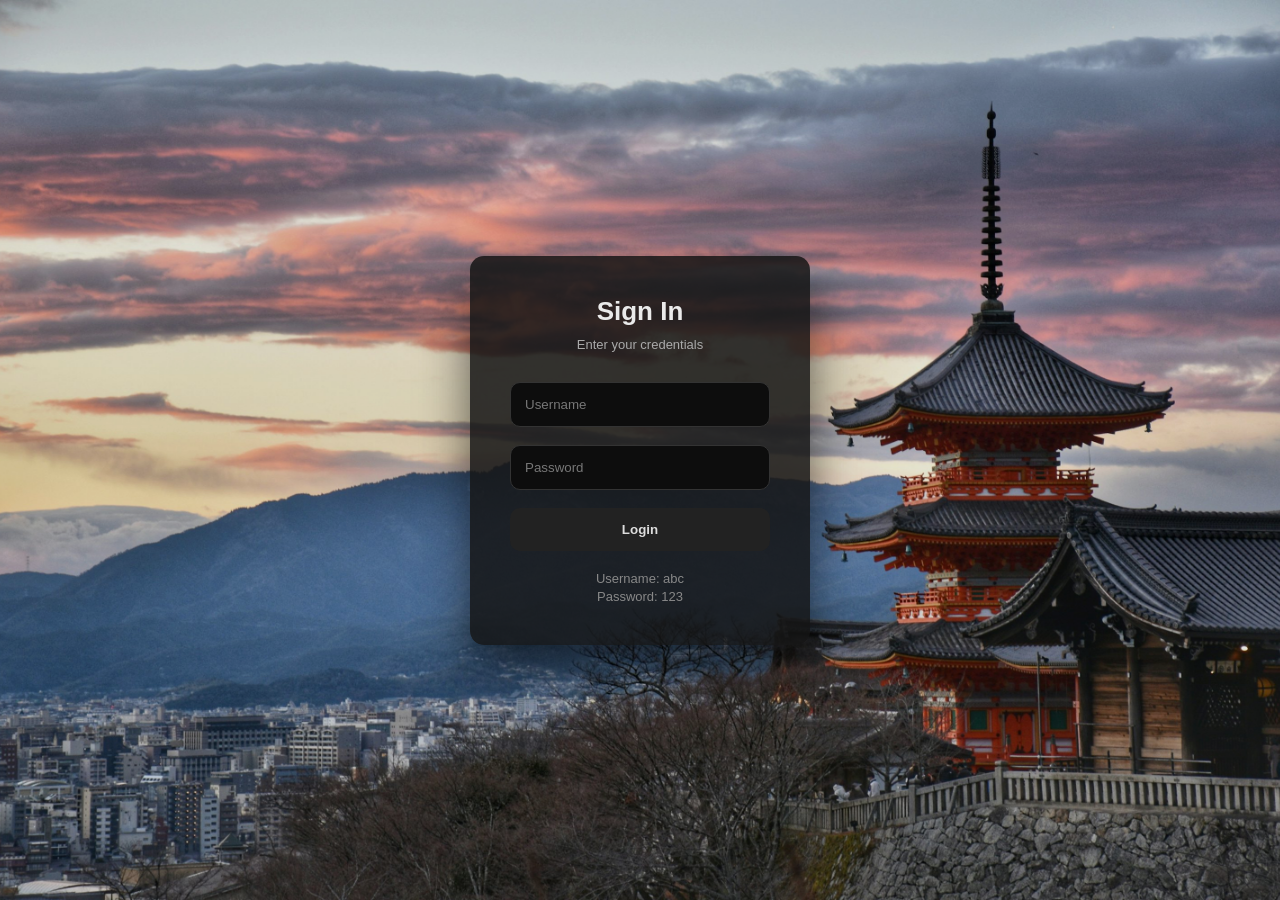
<file: indexB.html>
<!DOCTYPE html>
<html lang="en">
<head>
    <meta charset="UTF-8">
    <meta name="viewport" content="width=device-width, initial-scale=1.0">
    <title>Document</title>
    <link rel="stylesheet" href="./sectionB_a7x.css">
    <link rel="stylesheet" href="./style.css">
    <link rel="stylesheet" href="./bottom_navigation.css">
    <link rel="stylesheet"
href="https://cdnjs.cloudflare.com/ajax/libs/font-awesome/6.5.0/css/all.min.css">
<script>
      function check_cookie() {
        cookies = document.cookie.split(";");
        if (localStorage.getItem("multimedia_login") != null) {
          // alert("Welcome to my website!");
          
        } else  {
          alert("Please login first");
          window.location = "./login.html"
        }
      }
    </script>
</head>
<body onload="check_cookie()">
    <section id="engineering" class="page engineering" style="background-image: url('https://externlabs.com/blogs/wp-content/uploads/2021/10/iot-embedded-system-prev.webp'); background-size: cover;">

  <div class="section-content">

    <!-- 1. Topic Title -->
    <h1 class="section-title">Embedded Systems</h1>

    <!-- 2. Description + Image -->
    <div class="section-body">

      <div class="text">
        <p>
  An embedded system is a specialized computer system designed to perform
  a specific function within a larger system. It integrates hardware and
  software components such as microcontrollers, sensors, memory, and
  actuators to operate efficiently and reliably in real time.
</p>

<p>
  Embedded systems are widely used in everyday applications including
  home appliances, automotive control units, industrial machines, medical
  devices, and consumer electronics. Unlike general-purpose computers,
  embedded systems are optimized for dedicated tasks with low power
  consumption and high reliability.
</p>

        <!-- 3. Significance / Importance -->
    <div class="importance">
     <h2>Significance of Embedded Systems</h2>
      <ul>
        <li>Enable automation and intelligent control in modern devices</li>
    <li>Provide real-time performance for time-critical applications</li>
    <li>Reduce system cost, size, and power consumption</li>
    <li>Form the foundation for technologies such as IoT, robotics, and smart systems</li>
      </ul>
    </div>


      </div>

    
      <div class="image">
        <img src="https://i0.wp.com/randomnerdtutorials.com/wp-content/uploads/2018/08/ESP32-DOIT-DEVKIT-V1-Board-Pinout-36-GPIOs-updated.jpg" alt="ESP32 Dev Board Pinout">
        <p class="caption">Figure: ESP32 Dev Board Pinout</p>
      </div>

    </div>

    

  </div>

</section>

    <section id="a7x" class="page a7x" style="background-image: url('https://cdn.wallpapersafari.com/96/81/CRtPq8.jpg'); background-size: cover;">

  <div class="section-content">

    <!-- 1. Topic Title -->
    <h1 class="section-title">Avenged Sevenfold (A7X)</h1>

    <!-- 2. Description + Image -->
    <div class="section-body">

      <div class="text">
        <p>
          Avenged Sevenfold, commonly known as A7X, is an American heavy metal
          band formed in 1999. The band is known for combining elements of
          metalcore, heavy metal, and hard rock, while also incorporating
          complex guitar solos, powerful drumming, and strong vocal melodies.
        </p>

        <p>
          One of the most distinctive features of Avenged Sevenfold is their
          use of dual guitar harmonies and advanced lead guitar techniques,
          which are heavily influenced by classic metal bands. Their music
          often explores themes such as personal struggle, war, faith, and
          societal issues.
        </p>
        
        <div class="importance">
      <h2>Significance and Influence</h2>
      <ul>
        <li>Helped bridge modern metal with classic heavy metal elements</li>
        <li>Inspired many guitarists through complex solos and harmonized riffs</li>
        <li>Expanded metal music to a wider mainstream audience</li>
        <li>Encouraged creativity and technical skill in modern music production</li>
      </ul>
    </div>

      </div>

      <div class="image">
        <img src="./a7x_band.jpg" alt="Avenged Sevenfold Band">
        <p class="caption">Figure: Avenged Sevenfold (original line up)</p>
      </div>

    </div>

    <!-- 3. Significance / Importance -->
    

  </div>

</section>

<nav class="bottom-nav">
    <a href="#engineering" class="nav-item">
    <i class="fas fa-computer"></i>
    Embedded System
  </a>
  <a href="#a7x" class="nav-item">
    <i class="fas fa-skull"></i>
    Avenged Sevenfold
  </a>
  <a href="./index.html" class="nav-item">
    <i class="fas fa-door-open"></i>
    Section A
  </a>
   <a onclick="logout()" class="nav-item">
    <i class="fas fa-power-off"></i>
    Logout
  </a>
</nav>
<script src="function.js"></script>
</body>
</html>
</file>
<file: sectionB_a7x.css>
.section-b {
  padding: 40px;
}

.section-title {
  text-align: center;
  margin-bottom: 30px;
  font-size: 50px;
  font-weight: 400;
}

.section-body {
  display: flex;
  gap: 30px;
  align-items: center;
}

.section-body .text {
    font-size: 20px;
  flex: 1;
}

.section-body .image {
  flex: 1;
  display: flex;
  flex-direction: column;
  align-items: center;
  justify-content: center;
  text-align: center;
}

.section-body img {
  max-width: 100%;
  border-radius: 10px;
}

img  {
    
    top: 50%;
    width: 60%;
}


.caption {
  font-size: 12px;
  color: #aaa;
  margin-top: 8px;
}

.importance {
  margin-top: 40px;
}

.importance h2  {
    font-weight: 400;
}

.importance ul {
  padding-left: 20px;
}

@media (max-width: 768px) {
  .section-body {
    flex-direction: column;
  }
}
</file>
<file: style.css>
@import url('https://fonts.googleapis.com/css2?family=UnifrakturCook:wght@700&display=swap');
@font-face {
 
font-family: "BitcountPropSingle";
  src: url("./BitcountPropSingle.ttf") format(truetype);
}
        html    {
          scroll-behavior: smooth;
            color: white;
            /* font-family: 'BitcountPropSingle'; */
            /* font-family: 'UnifrakturCook', cursive; */
            background: black;
        }
          section {
    height: 200%;
  }
        
          table {
    border-collapse: collapse;
    width: 100%;
    height: 100%;
    max-width: 1000px;
    max-height: 250px;
    margin: 20px auto;
    background: #1a1a1a;
    color: #fff;
    font-family: Arial, sans-serif;
    border-radius: 10px;
    overflow: hidden;
    z-index: 10;
  }

  td {
    border: 1px solid #333;
    padding: 12px 15px;
    text-align: center;
    transition: background 0.3s;
  }

  td:hover {
    background: #333;
  }

  a {
    color: #7fc8ff;
    text-decoration: none;
    font-weight: bold;
  }

  a:hover {
    text-decoration: underline;
  }

    video {
        position: absolute;
        bottom: 110%;
        right: 0%;
        width: 50%;
        right: 25%;
    }
   @keyframes flicker {
    0%, 100% { opacity: 1; }
    92% { opacity: 0.85; }
    95% { opacity: 1; }
    98% { opacity: 0.6; }
  }

  @keyframes blood-drip {
    0% { transform: translateY(0); opacity: 1; }
    90% { opacity: 1; }
    100% { transform: translateY(25px); opacity: 0; }
  }

  @keyframes glitch {
    0% { text-shadow: 1px 0 red; }
    20% { text-shadow: -2px 0 #ff4444; }
    40% { text-shadow: 2px 0 #aa0000; }
    60% { text-shadow: -1px 0 #ff2222; }
    100% { text-shadow: 1px 0 red; }
  }

  @keyframes pulse {
    0% { box-shadow: 0 0 10px #ff000022, inset 0 0 12px #ff000022; }
    50% { box-shadow: 0 0 18px #ff000099, inset 0 0 16px #ff000044; }
    100% { box-shadow: 0 0 10px #ff000022, inset 0 0 12px #ff000022; }
  }

  .audio-player {
    position: absolute;
    bottom: -80%;
    width: 380px;
    padding: 26px;
    height: 120px;
    background: #080808;
    color: #ff2b2b;
    font-family: "Courier New", monospace;
    /* opacity: .1; */

    border-radius: 28px; /* ROUNDED */
    border: 2px solid #4b0000;

    box-shadow: 
      0 0 20px #ff000033, 
      inset 0 0 18px #ff000022;

    animation: flicker 4s infinite steps(25);
    /* position: relative; */
    overflow: hidden;
  }


  .title {
    font-size: 20px;
    text-align: center;
    /* margin-bottom: 1px; */
    animation: glitch 1.8s infinite;
  }

  .artist {
    text-align: center;
    font-size: 14px;
    /* margin-bottom: 1px; */
    color: #ff7777;
  }

  .controls {
    display: flex;
    align-items: center;
    gap: 15px;
  }

  .play-btn {
    width: 50px;
    height: 50px;
    border: none;
    border-radius: 50%; /* ROUND NOW */
    background: #160000;
    color: #ff2b2b;
    cursor: pointer;
    font-size: 26px;
    transition: 0.2s;
    box-shadow: 0 0 10px #ff000044;
  }

  .play-btn:hover {
    background: #240000;
    box-shadow: 0 0 16px #ff000099;
  }

  .progress {
    flex: 1;
    height: 10px;
    background: #300000;
    border-radius: 6px;
    position: relative;
    cursor: pointer;
    box-shadow: inset 0 0 12px #ff000033;
  }

  .fas {
    cursor: pointer;
  }
 

  .progress-filled {
    height: 100%;
    width: 0%;
    background: #ff1a1a;
    border-radius: 6px;
    box-shadow: 0 0 8px #ff0000aa;
  }

  .time {
    font-size: 12px;
    color: #ff4d4d;
  }
  .volume-container {
    margin-top: 18px;
    display: flex;
    align-items: center;
    gap: 12px;
  }

  .volume-label {
    font-size: 14px;
    color: #ff4444;
    animation: glitch 2.2s infinite;
  }

  .volume-slider {
    -webkit-appearance: none;
    width: 40%;
    height: 8px;
    background: #2b0000;
    border-radius: 4px;
    position: relative;

    /* the “blade” */
    box-shadow: inset 0 0 10px #ff000044, 0 0 8px #ff000022;
  }

  .volume-slider::-webkit-slider-thumb {
    -webkit-appearance: none;
    width: 22px;
    height: 22px;

    /* knife handle */
    border-radius: 4px;
    background: #ff1a1a;
    box-shadow: 0 0 10px #ff0000aa;
    cursor: pointer;
    transition: 0.2s;
  }

  .volume-slider::-webkit-slider-thumb:hover {
    background: #ff4444;
    box-shadow: 0 0 14px #ff0000ff;
  }
    .card-container {

    display: flex;
    gap: 20px;
    justify-content: center;
    flex-wrap: wrap; /* allows stacking on small screens */
  }

  .card {
    width: 250px;
    background: #1a1a1a;
    color: #fff;
    border-radius: 12px;
    padding: 15px;
    text-align: center;
    font-family: Arial, sans-serif;
    box-shadow: 0 4px 10px rgba(0,0,0,0.4);
  }

  .card img {
    width: 100%;
    border-radius: 10px;
    margin-bottom: 10px;
  }
#topic_title  {
  font-family: 'BitcountPropSingle';
}
  .card h2 {
    font-size: 18px;
    margin: 0;
  }
  #interest1    {
    height: 180px;
  }
  #interest2   {
    height: 380px;
  }

  #welcome_heading  {
    font-size: 80px;
    font-weight: 420;
    letter-spacing: 10px;
    font-family: 'BitcountPropSingle';
  }

   #profile_heading  {
    font-size: 40px;
    font-weight: 420;
  }
   #profile_information  {
    font-size: 30px;
    font-weight: 350;
  }

  #visit_link  {
    font-size: 80px;
    font-weight: 350;
    
  }

#visit_img {
    font-size: 65px;
    font-weight: 350;
  }
#visit_guitar {
    font-size: 65px;
    font-weight: 250;
    /* font-family: 'UnifrakturCook', cursive; */
  }

  #more_project  {
    font-weight: 400;
    font-size: 50px;
  }
.page {
  position: relative;
  height: 100vh;
  background-size: cover;
  background-position: center;
  color: white;
  z-index: 0; /* NORMAL layer */
}

/* Overlay */
.page::before {
  content: "";
  position: absolute;
  inset: 0;
  background: rgba(0, 0, 0, 0.8);
  z-index: -1; /* behind content */
  pointer-events: none; /* VERY IMPORTANT */
}
</file>
<file: bottom_navigation.css>
.bottom-nav {
    position: fixed;
    bottom: 0;
    left: 0;
    width: 100%;
    height: 70px;
    background: #111;
    display: flex;
    justify-content: space-around;
    align-items: center;
    border-top: 1px solid #333;
    z-index: 1000;
  }

  .nav-item {
    color: #aaa;
    text-decoration: none;
    display: flex;
    flex-direction: column; /* stack icon + text */
    align-items: center;
    font-size: 12px;
  }

  .nav-item i {
    font-size: 20px;
    margin-bottom: 4px;
  }

  .nav-item:hover {
    color: #fff;
  }
</file>
<file: login.css>
* {
  box-sizing: border-box;
  font-family: "Segoe UI", Arial, sans-serif;
}

body {
  margin: 0;
  min-height: 100vh;
  background: url("./login.jpg") center / cover no-repeat fixed;
  display: flex;
  align-items: center;
  justify-content: center;
  color: white;
}

/* Black overlay */
.bg-overlay {
  position: fixed;
  inset: 0;
  background: rgba(0,0,0,0.1);
  z-index: 0;
  pointer-events: none;
}

/* Center wrapper */
.login-wrapper {
  position: relative;
  z-index: 1;
  width: 100%;
  display: flex;
  justify-content: center;
  padding: 20px;
}

/* Card */
.login-card {
  background: rgba(20,20,20,0.85);
  padding: 40px;
  width: 340px;
  border-radius: 14px;
  box-shadow: 0 25px 50px rgba(0,0,0,0.6);
  text-align: center;
}

/* Title */
.login-card h2 {
  margin: 0;
  font-size: 26px;
  color: #eaeaea;
}

.subtitle {
  margin: 10px 0 30px;
  font-size: 13px;
  color: #aaa;
}

/* Inputs */
.login-card input {
  width: 100%;
  padding: 14px;
  margin-bottom: 18px;
  border: 1px solid #333;
  border-radius: 10px;
  background: #0d0d0d;
  color: #fff;
  outline: none;
}

.login-card input::placeholder {
  color: #777;
}

.login-card input:focus {
  border-color: #555;
}

/* Button */
.login-card button {
  width: 100%;
  padding: 14px;
  border: none;
  border-radius: 10px;
  background: #222;
  color: #ddd;
  font-weight: 600;
  cursor: pointer;
  transition: 0.25s ease;
}

.login-card button:hover {
  background: #333;
}

/* Links */
.links {
  margin-top: 18px;
}

.links a {
  font-size: 13px;
  color: #888;
  text-decoration: none;
}

.links a:hover {
  color: #bbb;
  text-decoration: underline;
}
</file>
